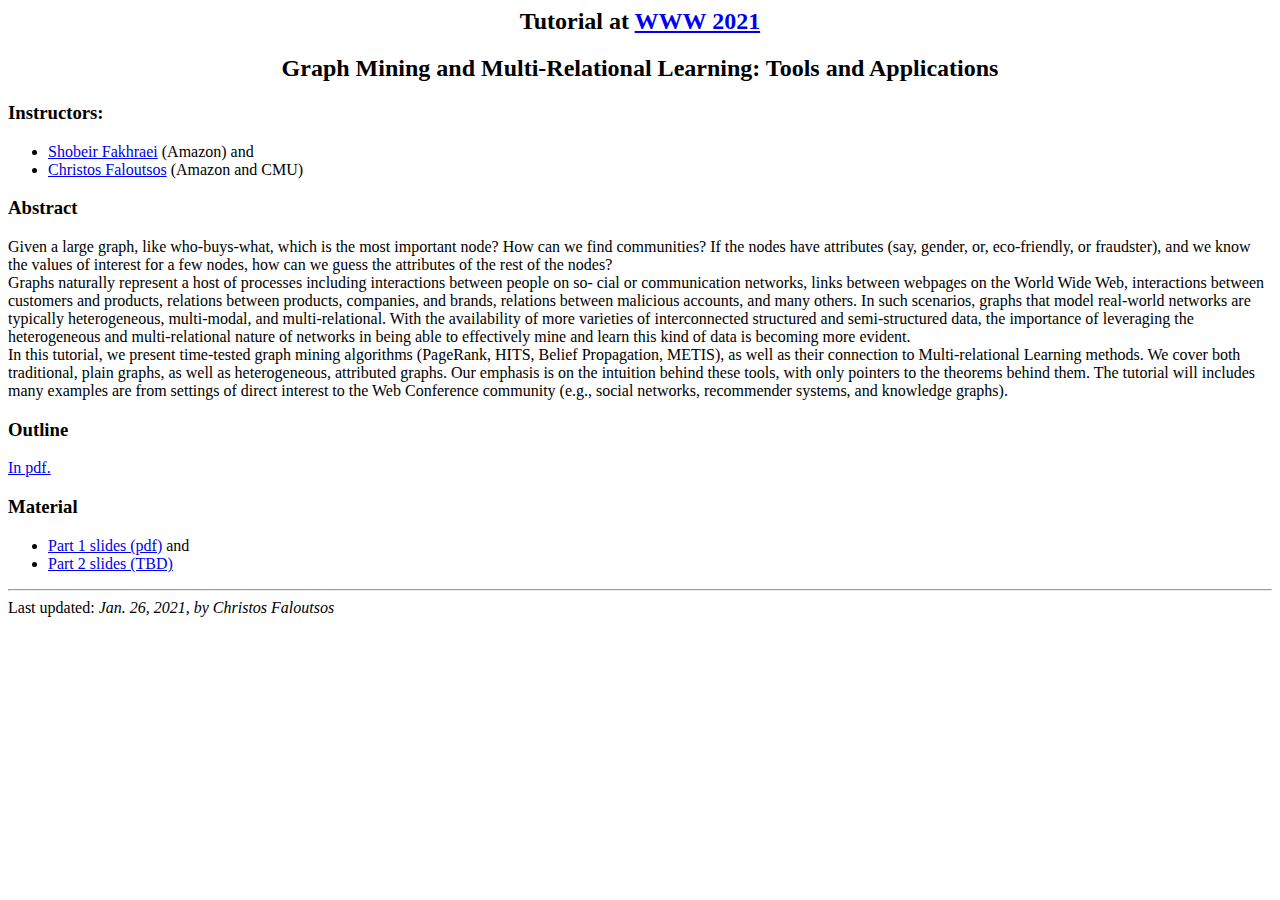
<file: www2021/index-old.html>
<html>
<body>
    <center>
        <h2> Tutorial at 
            <a href="https://www2021.thewebconf.org/">
                WWW 2021 </a>
        </h2>
        <h2> Graph Mining and Multi-Relational Learning: 
            Tools and Applications
        </h2>
    </center>
    <h3> Instructors:</h3>
    <ul>
        <li>
    <a href="https://dblp.org/pid/48/9076.html">
        Shobeir Fakhraei</a> (Amazon) and 
        </li>
        <li>
    <a href="https://dblp.org/pid/f/CFaloutsos.html">
        Christos Faloutsos</a> (Amazon and CMU)
        </li>

    </ul>
    <h3> Abstract </h3>
    Given a large graph, like who-buys-what, which is the most important node? How can we find communities? If the nodes have attributes (say, gender, or, eco-friendly, or fraudster), and we know the values of interest for a few nodes, how can we guess the attributes of the rest of the nodes?
    <br>
    Graphs naturally represent a host of processes including interactions between people on so- cial or communication networks, links between webpages on the World Wide Web, interactions between customers and products, relations between products, companies, and brands, relations between malicious accounts, and many others. In such scenarios, graphs that model real-world networks are typically heterogeneous, multi-modal, and multi-relational. With the availability of more varieties of interconnected structured and semi-structured data, the importance of leveraging the heterogeneous and multi-relational nature of networks in being able to effectively mine and learn this kind of data is becoming more evident.
    <br>
In this tutorial, we present time-tested graph mining algorithms (PageRank, HITS, Belief Propagation, METIS), as well as their connection to Multi-relational Learning methods. We cover both traditional, plain graphs, as well as heterogeneous, attributed graphs. Our emphasis is on the intuition behind these tools, with only pointers to the theorems behind them. The tutorial will includes many examples are from settings of direct interest to the Web Conference community (e.g., social networks, recommender systems, and knowledge graphs).

<h3>Outline</h3>
<a href="proposal.pdf">
     In pdf.
</a>


<h3> Material </h3>
<ul>
    <li> 
        <a href="slides/P1_faloutsos_www2021.pdf">
            Part 1 slides (pdf)</a> and
    </li>
    <li> <a href="slides/P2_Shobeir_www2021.pdf">
            Part 2 slides (TBD)</a>
    </li>
</ul>
<hr>
Last updated: <em>Jan. 26, 2021, by Christos Faloutsos</em>
</body>
</html>
</file>
